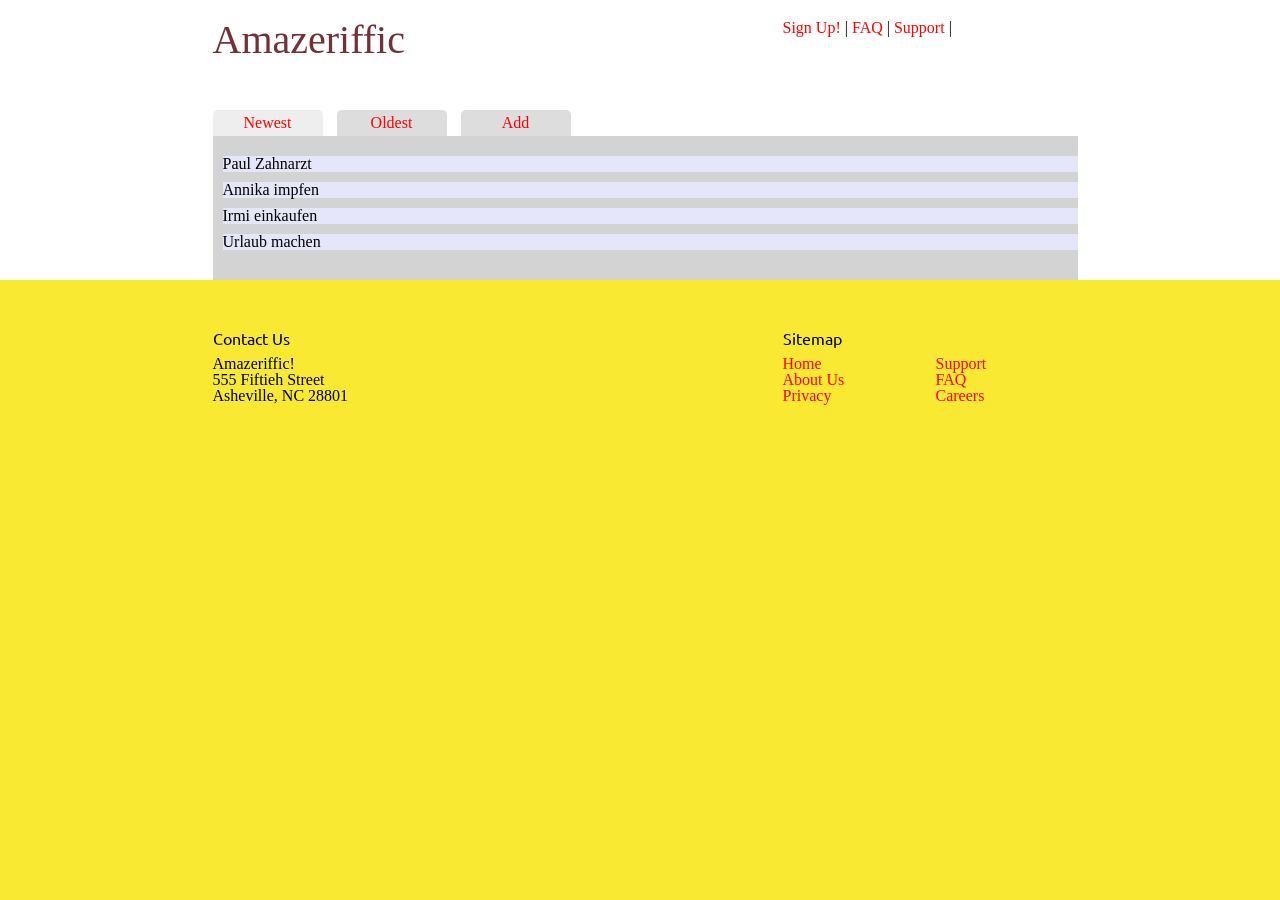
<file: index.html>
<!doctype html>
<html lang="en">
	
	<head>
		<title>Amazeriffic</title>
		<link href="styles/reset.css" rel="stylesheet" type="text/css">
		<link href="styles/style.css" rel="stylesheet" type="text/css">
		<link href="https://fonts.googleapis.com/css2?family=Open+Sans&family=Ubuntu:wght@300&display=swap" rel="stylesheet">
	</head>
	<body>
		<header>
			<div class="container">
				<h1>Amazeriffic</h1>
				<nav>
					<a href="#">Sign Up!</a> |
					<a href="faq.html">FAQ</a> |
					<a href="#">Support</a> |
				</nav>
			</div>
		</header>
		<main>
			<div class="container">
				<div class="tabs">
					<a href=""><span class="active">Newest</span></a>
					<a href=""><span>Oldest</span></a>
					<a href=""><span>Add</span></a>
					
				</div>

				<div class="content">
				
				</div>
				<!--<div class="image">
					<img src="img/lightbulb.png" alt="an image of a lightbulb">
				</div>-->
			</div>
		</main>
		<footer>
			<div class="container">
				<div class="contact">
					<h5>Contact Us</h5>
					<div class="address">
						<p class="second">Amazeriffic!</p>
						<p class="second">555 Fiftieh Street</p>
						<p class="second">Asheville, NC 28801</p>
					</div>

				</div>
				<div class="sitemap">
					<h5>Sitemap</h5>
					<div class="leftSitemap">
						<ul>
								<li><a href="#">Home</a></li>
								<li><a href="#">About Us</a></li>
								<li><a href="#">Privacy</a></li>
							
						</ul>
					</div>
						<div class="rightSitemap">
							<ul>
								<li><a href="#">Support</a></li>
								<li><a href="faq.html">FAQ</a></li>
								<li><a href="#">Careers</a></li>
							</ul>
						</div>
					
				</div>
			</div>
		</footer>
	<script src="https://code.jquery.com/jquery-2.0.3.min.js"></script>
	<script src="scripts/app.js"></script>
	
		
	</body>
</html>
</file>
<file: styles/style.css>
body {
	background: #f9e933;
	/*font-family: 'Open Sans', sans-serif;*/
	
}

header, main, footer {
	min-width:855px;

}


header .container, main .container, footer .container {
	max-width:855px;
	margin: auto;

}

header {
	background: white;
	
	overflow:auto;
	padding-top:20px;
	padding-bottom: 50px;
}
main {
	background:white;
	overflow:auto;
}

a {
	text-decoration: none;
	color:red;

}
a:hover {
	text-decoration:underline;
}

header h1 {
	/*font-family: 'Ubuntu', sans-serif;*/
	font-size: 30pt;
	color: #742f37;
	float:left;
	width:570px;
}
header nav {
	float:right;
	width:285px;
}

main h2 {
	font-family: 'Ubuntu', sans-serif;
	font-size: 20pt;
	font-weight:bold;
	
}
main h3 {
	font-family: 'Ubuntu', sans-serif;
	font-size: 15pt;
	
}

.reasons {
	padding-top:20px;
}

.image {
	float:right;
	width:285px;
}

.content {
	float:left;
	width:570px;
}

.contact {
	float:left;
	width:570px;
	padding-top:50px;
}
.address {
	padding-top:10px;
}
.sitemap {
	
	float:right;
	width:285px;
	padding-top:50px;
}

.leftSitemap {
	float:left;
	width:122px;
	padding-top:10px;
}
.rightSitemap {
	float:right;
	width:122px;
	padding:10px;
}
h5 {
	font-family: 'Ubuntu', sans-serif;
	
}
.tabs a span {
	display: inline-block;
	border-radius: 5px 5px 0 0;
	width:100px;
	margin-right:10px;
	text-align: center;
	background: #ddd;
	padding:5px;
}
.tabs a span.active {
	background:#eee;
}
.toDo-input {
	
	width:285px;
	padding-top:20px;
	padding-left:10px;
}
.content {
	background:lightgray;
	width:855px;
	padding-top:20px;
	padding-left:10px;
	padding-bottom:20px;
}
.toDos li {
	background: lavender;
}

.toDos li {
	border-bottom:solid lightgray 10px;
}
</file>
